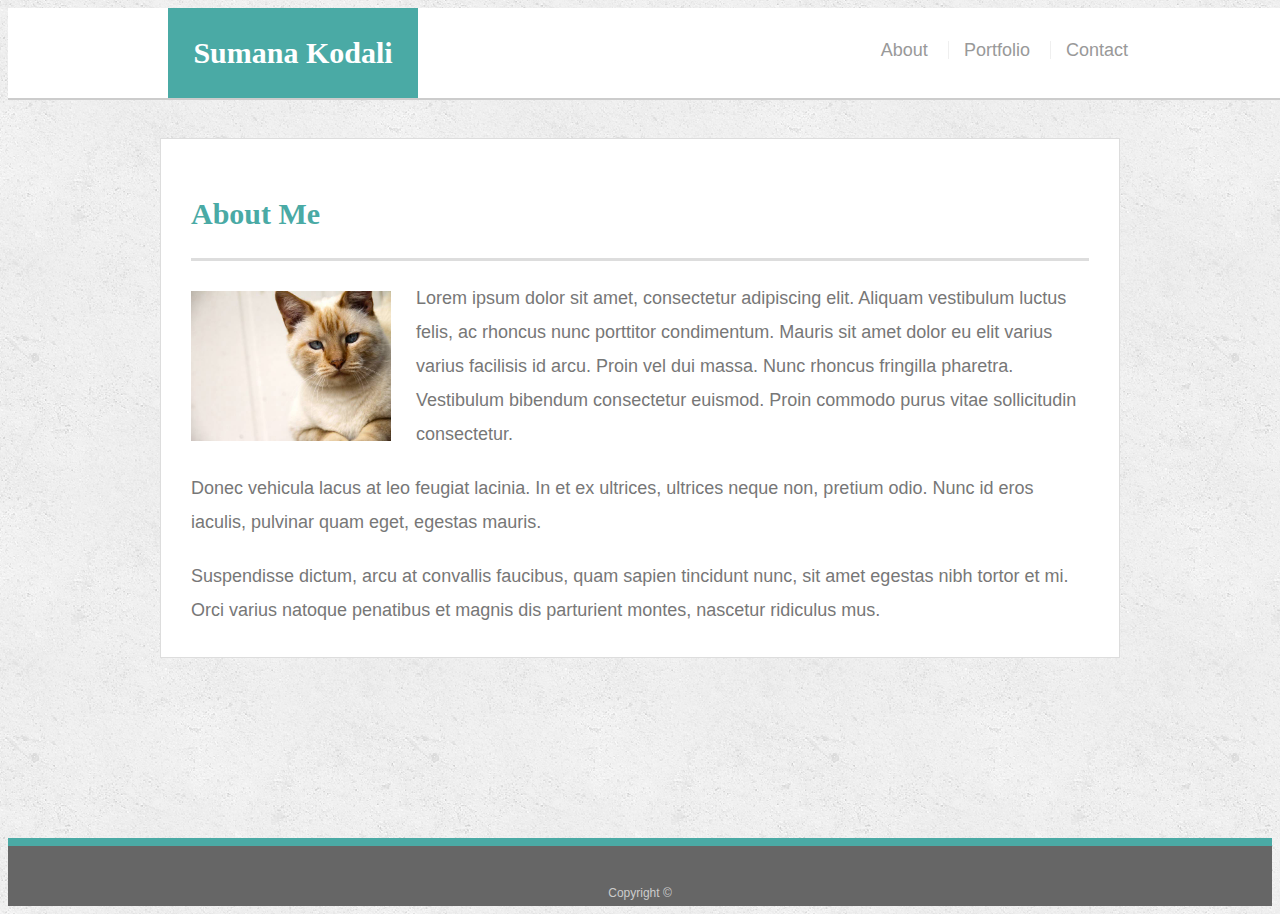
<file: index.html>
<!doctype html>
<html lang="en-us">

<head>
  <meta charset="UTF-8">
  <title>About | Your Name</title>
  <link rel="stylesheet" type="text/css" href="assets/css/style.css">
  <meta name="viewport" content="width=device-width, initial-scale=1.0">
</head>

<body>

  <header id="masthead">
    <div class="container">
      <a href="index.html" id="logo">Sumana Kodali</a>
      <nav>
        <a href="index.html">About</a>
        <a href="portfolio.html">Portfolio</a>
        <a href="contact.html">Contact</a>
      </nav>
    </div>
  </header>

  <div id="main-container" class="container">
    <section class="main-section">
      <h1>About Me</h1>

      <img src="assets/images/cat.jpg" class="auth-image" alt="Your Name">

      <p>Lorem ipsum dolor sit amet, consectetur adipiscing elit. Aliquam vestibulum luctus felis, ac rhoncus nunc porttitor condimentum. Mauris sit amet dolor eu elit varius varius facilisis id arcu. Proin vel dui massa. Nunc rhoncus fringilla pharetra. Vestibulum bibendum consectetur euismod. Proin commodo purus vitae sollicitudin consectetur.</p>

      <p>Donec vehicula lacus at leo feugiat lacinia. In et ex ultrices, ultrices neque non, pretium odio. Nunc id eros iaculis, pulvinar quam eget, egestas mauris.</p>

      <p>Suspendisse dictum, arcu at convallis faucibus, quam sapien tincidunt nunc, sit amet egestas nibh tortor et mi. Orci varius natoque penatibus et magnis dis parturient montes, nascetur ridiculus mus.</p>

    </section>

  </div>

  <footer>
    <div class="container">
      Copyright &copy; 
    </div>
  </footer>
</body>

</html>
</file>
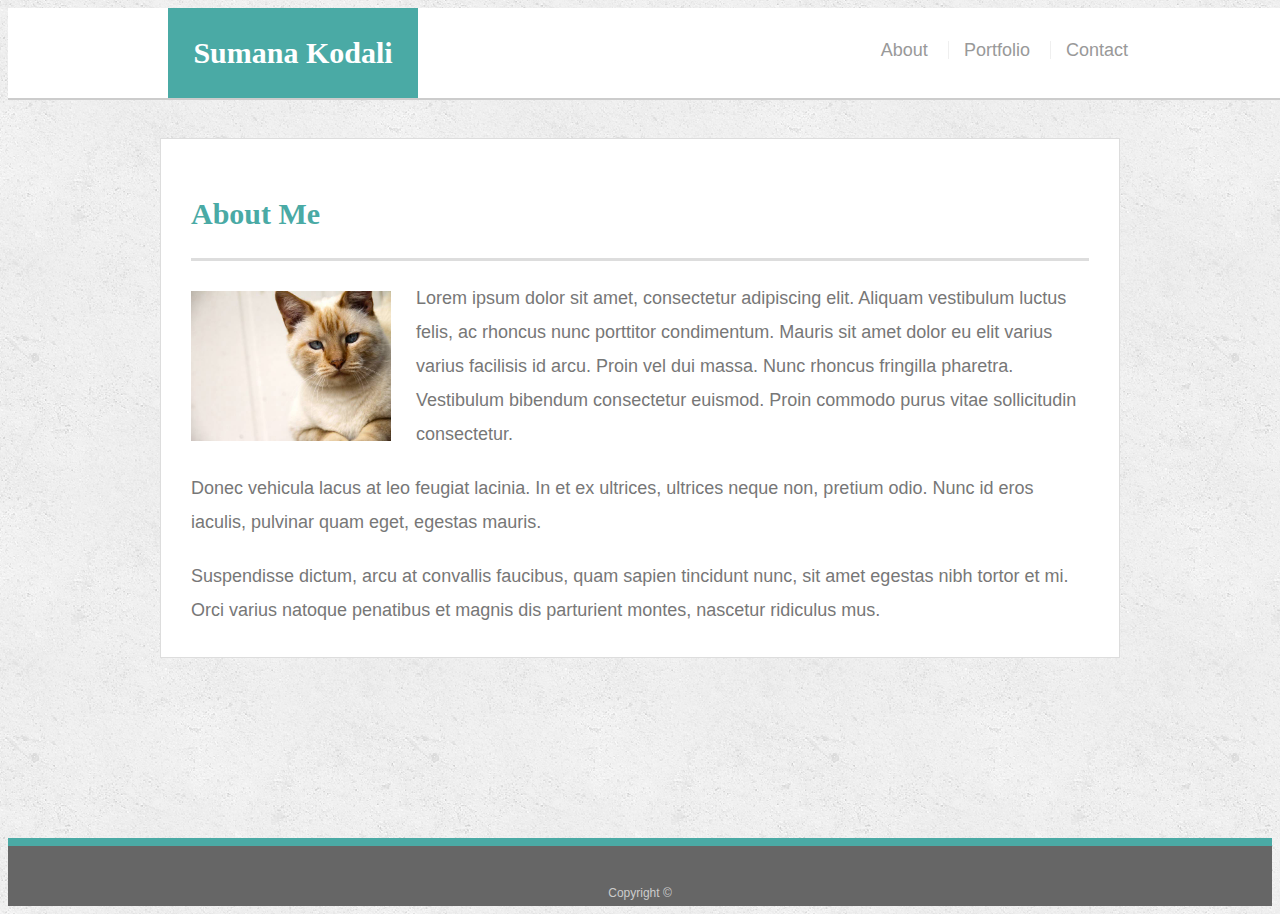
<file: starter-code/index.html>
<!doctype html>
<html lang="en-us">

<head>
  <meta charset="UTF-8">
  <title>About | Your Name</title>
  <link rel="stylesheet" type="text/css" href="assets/css/style.css">
</head>

<body>

  <header id="masthead">
    <div class="container">
      <a href="index.html" id="logo">Sumana Kodali</a>
      <nav>
        <a href="index.html">About</a>
        <a href="portfolio.html">Portfolio</a>
        <a href="contact.html">Contact</a>
      </nav>
    </div>
  </header>

  <div id="main-container" class="container">
    <section class="main-section">
      <h1>About Me</h1>

      <img src="assets/images/cat.jpg" class="auth-image" alt="Your Name">

      <p>Lorem ipsum dolor sit amet, consectetur adipiscing elit. Aliquam vestibulum luctus felis, ac rhoncus nunc porttitor condimentum. Mauris sit amet dolor eu elit varius varius facilisis id arcu. Proin vel dui massa. Nunc rhoncus fringilla pharetra. Vestibulum bibendum consectetur euismod. Proin commodo purus vitae sollicitudin consectetur.</p>

      <p>Donec vehicula lacus at leo feugiat lacinia. In et ex ultrices, ultrices neque non, pretium odio. Nunc id eros iaculis, pulvinar quam eget, egestas mauris.</p>

      <p>Suspendisse dictum, arcu at convallis faucibus, quam sapien tincidunt nunc, sit amet egestas nibh tortor et mi. Orci varius natoque penatibus et magnis dis parturient montes, nascetur ridiculus mus.</p>

    </section>

  </div>

  <footer>
    <div class="container">
      Copyright &copy; 
    </div>
  </footer>
</body>

</html>
</file>
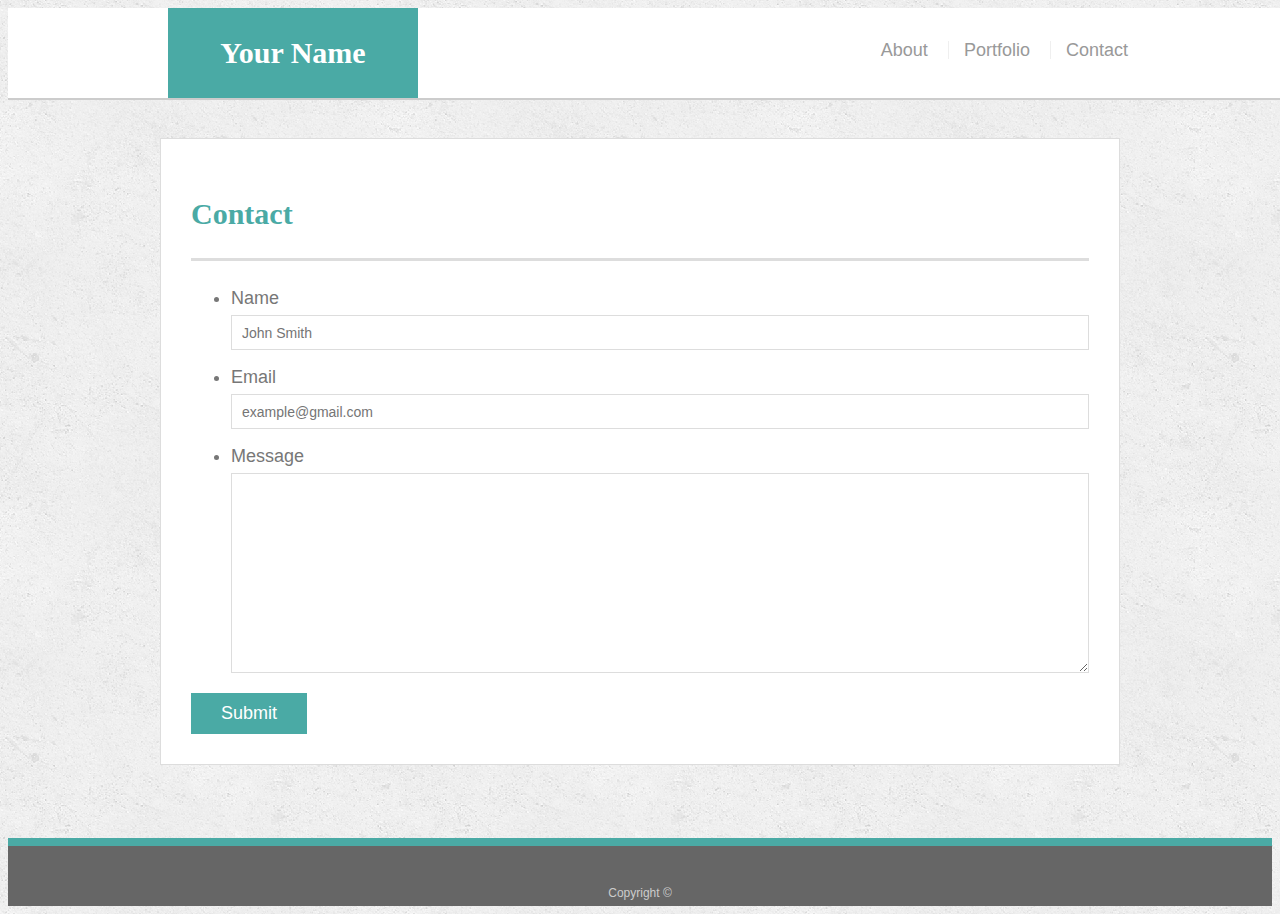
<file: contact.html>
<!doctype html>
<html lang="en-us">

<head>
  <meta charset="UTF-8">
  <title>Contact | Your Name</title>
  <link rel="stylesheet" type="text/css" href="assets/css/style.css">
  <meta name="viewport" content="width=device-width, initial-scale=1.0">
</head>

<body>

  <header id="masthead">
    <div class="container">
      <a href="index.html" id="logo">Your Name</a>
      <nav>
        <a href="index.html">About</a>
        <a href="portfolio.html">Portfolio</a>
        <a href="contact.html">Contact</a>
      </nav>
    </div>
  </header>

  <div id="main-container" class="container">
    <section class="main-section">
      <h1>Contact</h1>

      <form id="contact-form">
        <ul>
          <li>
            <label for="name">Name</label>
            <input type="text" id="name" name="name" placeholder="John Smith" required="required">
          </li>
          <li>
            <label for="email">Email</label>
            <input type="email" id="email" name="email" placeholder="example@gmail.com" required="required">
          </li>
          <li>
            <label for="message">Message</label>
            <textarea id="message" name="message" required="required"></textarea>
          </li>
        </ul>
        <input type="submit">
      </form>

    </section>

  </div>

  <footer>
    <div class="container">
      Copyright &copy; 
    </div>
  </footer>
</body>

</html>
</file>
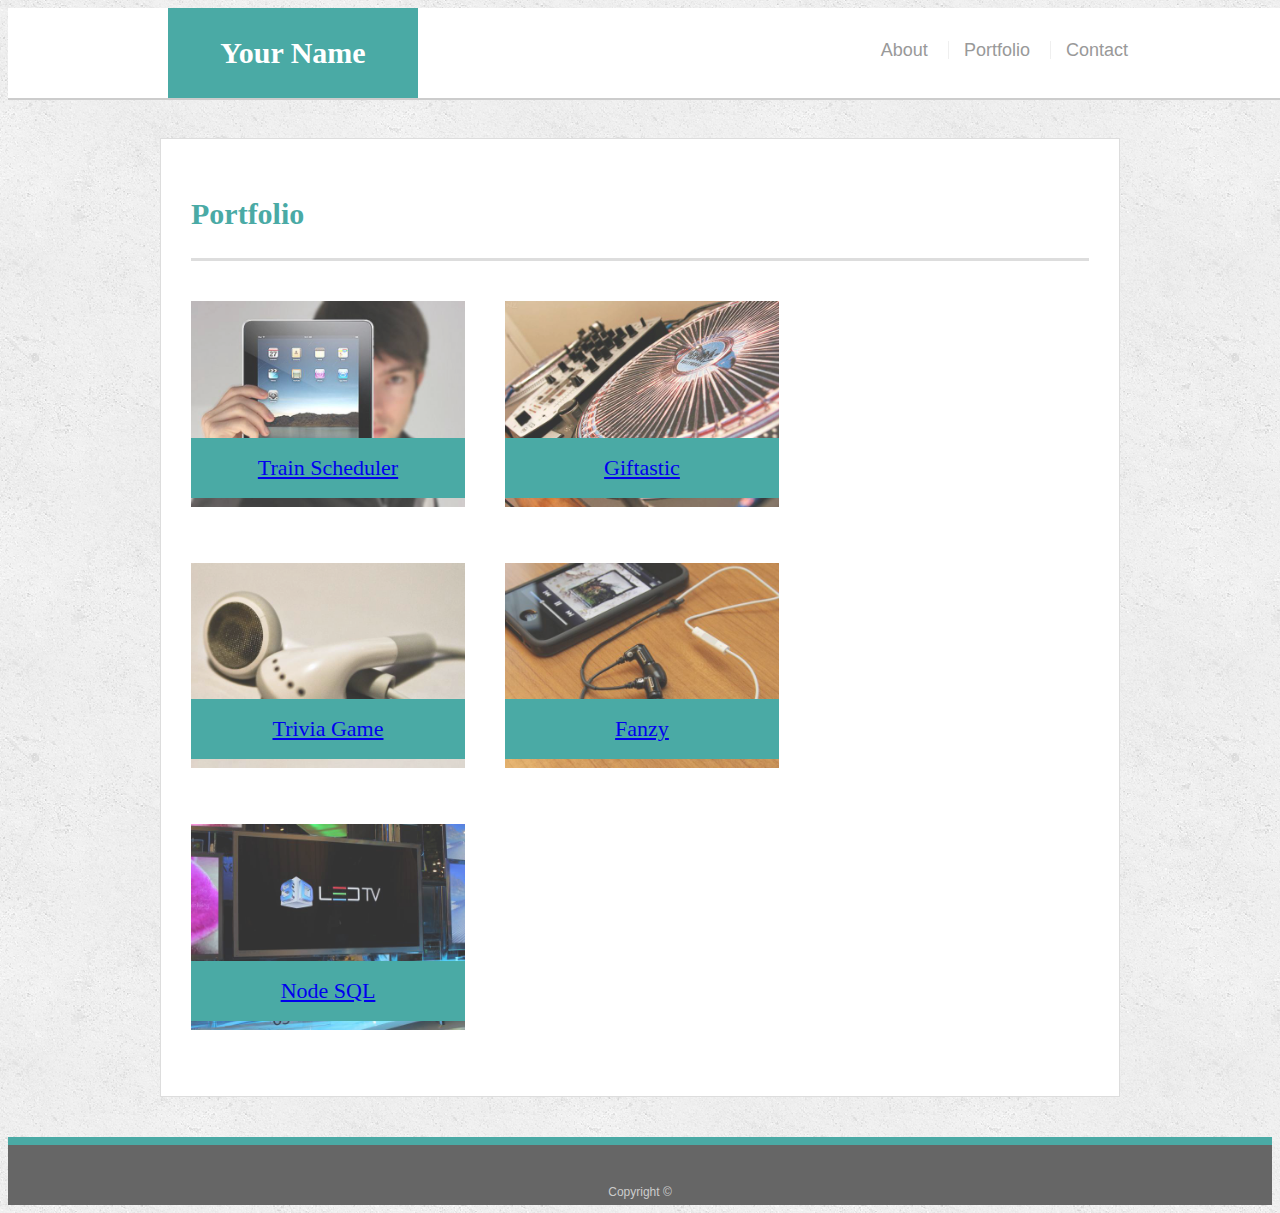
<file: portfolio.html>
<!doctype html>
<html lang="en-us">

<head>
  <meta charset="UTF-8">
  <title>Portfolio | Your Name</title>
  <link rel="stylesheet" type="text/css" href="assets/css/style.css">
  <meta name="viewport" content="width=device-width, initial-scale=1.0">
</head>

<body>

  <header id="masthead">
    <div class="container">
      <a href="index.html" id="logo">Your Name</a>
      <nav>
        <a href="index.html">About</a>
        <a href="portfolio.html">Portfolio</a>
        <a href="contact.html">Contact</a>
      </nav>
    </div>
  </header>

  <div id="main-container" class="container">
    <section>
      <div class="main-section">
        <h1>Portfolio</h1>

        <div class="work">
          <img src="assets/images/technics-q-c-640-480-1.jpg" alt="Word Guess">

          <h3><a href="https://unl148.github.io/Train-Scheduler">Train Scheduler</a></h3>
        </div>
        <div class="work">
          <img src="assets/images/technics-q-c-640-480-2.jpg" alt="RPG Game">

          <h3><a href="https://unl148.github.io/GifTastic/">Giftastic</a></h3>
        </div>
        <div class="work">
          <img src="assets/images/technics-q-c-640-480-5.jpg" alt="Trivia Game">
          <!--<img src="assets/images/technics-q-c-640-480-5.jpg" alt="Trivia Game">-->
          <h3><a href="https://unl148.github.io/TriviaGame/">Trivia Game</a></h3>

        </div>
        <div class="work">
          <img src="assets/images/technics-q-c-640-480-7.jpg" alt="Fanzy">
          <!-- -->
          <h3><a href="https://alejandro519.github.io/project-1-demo/">Fanzy</a></h3>

        </div>
        <div class="work">
          <img src="assets/images/technics-q-c-640-480-9.jpg" alt="Node SQL">
          <!--<h3><a href="https://unl148.github.io/liri-node-app/">Liri Bot</a></h3>-->
          <h3><a href="https://github.com/unl148/Node.js-MySQL">Node SQL</a></h3>
        </div>
      </div>
    </section>

  </div>

  <footer>
    <div class="container">
      Copyright &copy;
    </div>
  </footer>
</body>

</html>
</file>
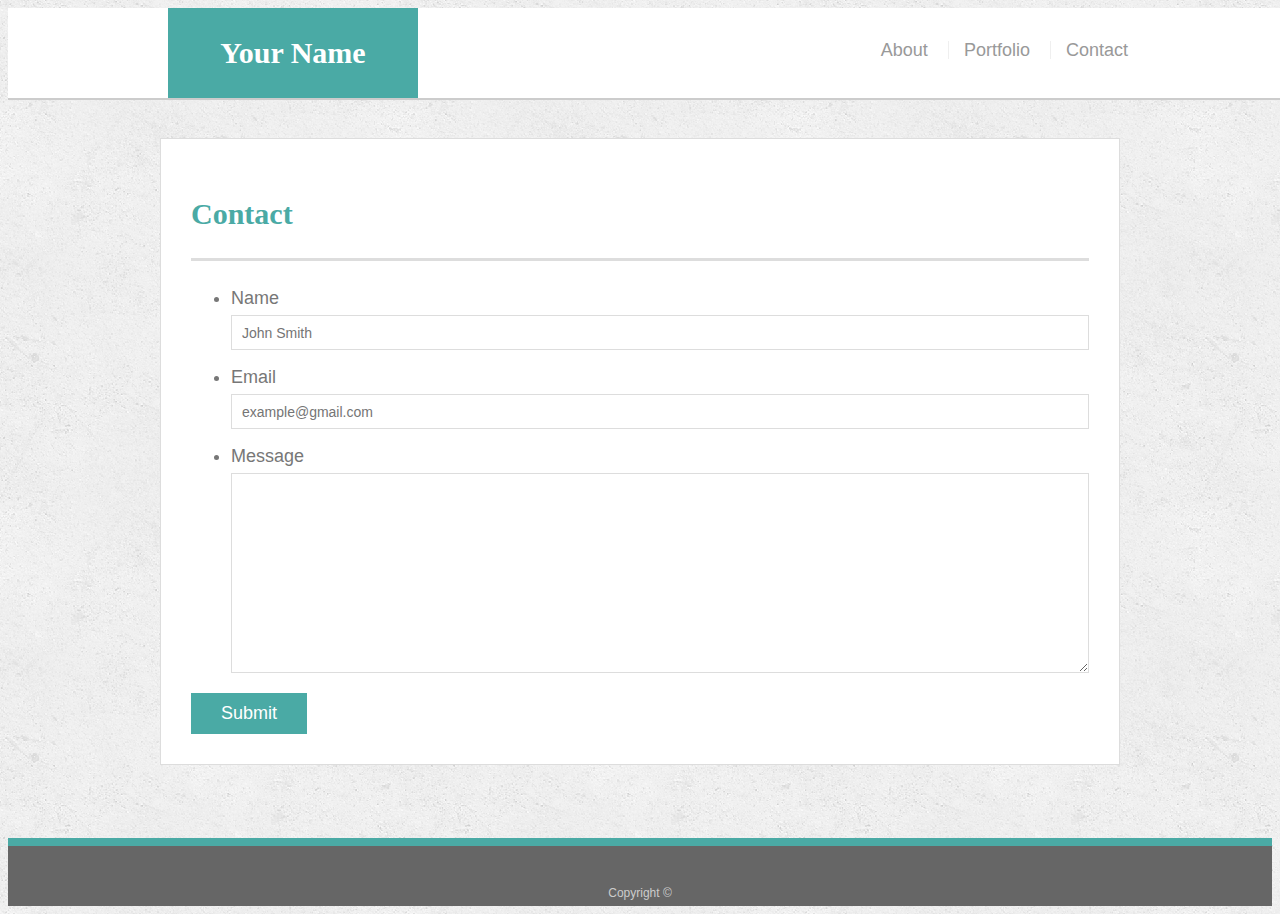
<file: starter-code/contact.html>
<!doctype html>
<html lang="en-us">

<head>
  <meta charset="UTF-8">
  <title>Contact | Your Name</title>
  <link rel="stylesheet" type="text/css" href="assets/css/style.css">
</head>

<body>

  <header id="masthead">
    <div class="container">
      <a href="index.html" id="logo">Your Name</a>
      <nav>
        <a href="index.html">About</a>
        <a href="portfolio.html">Portfolio</a>
        <a href="contact.html">Contact</a>
      </nav>
    </div>
  </header>

  <div id="main-container" class="container">
    <section class="main-section">
      <h1>Contact</h1>

      <form id="contact-form">
        <ul>
          <li>
            <label for="name">Name</label>
            <input type="text" id="name" name="name" placeholder="John Smith" required="required">
          </li>
          <li>
            <label for="email">Email</label>
            <input type="email" id="email" name="email" placeholder="example@gmail.com" required="required">
          </li>
          <li>
            <label for="message">Message</label>
            <textarea id="message" name="message" required="required"></textarea>
          </li>
        </ul>
        <input type="submit">
      </form>

    </section>

  </div>

  <footer>
    <div class="container">
      Copyright &copy; 
    </div>
  </footer>
</body>

</html>
</file>
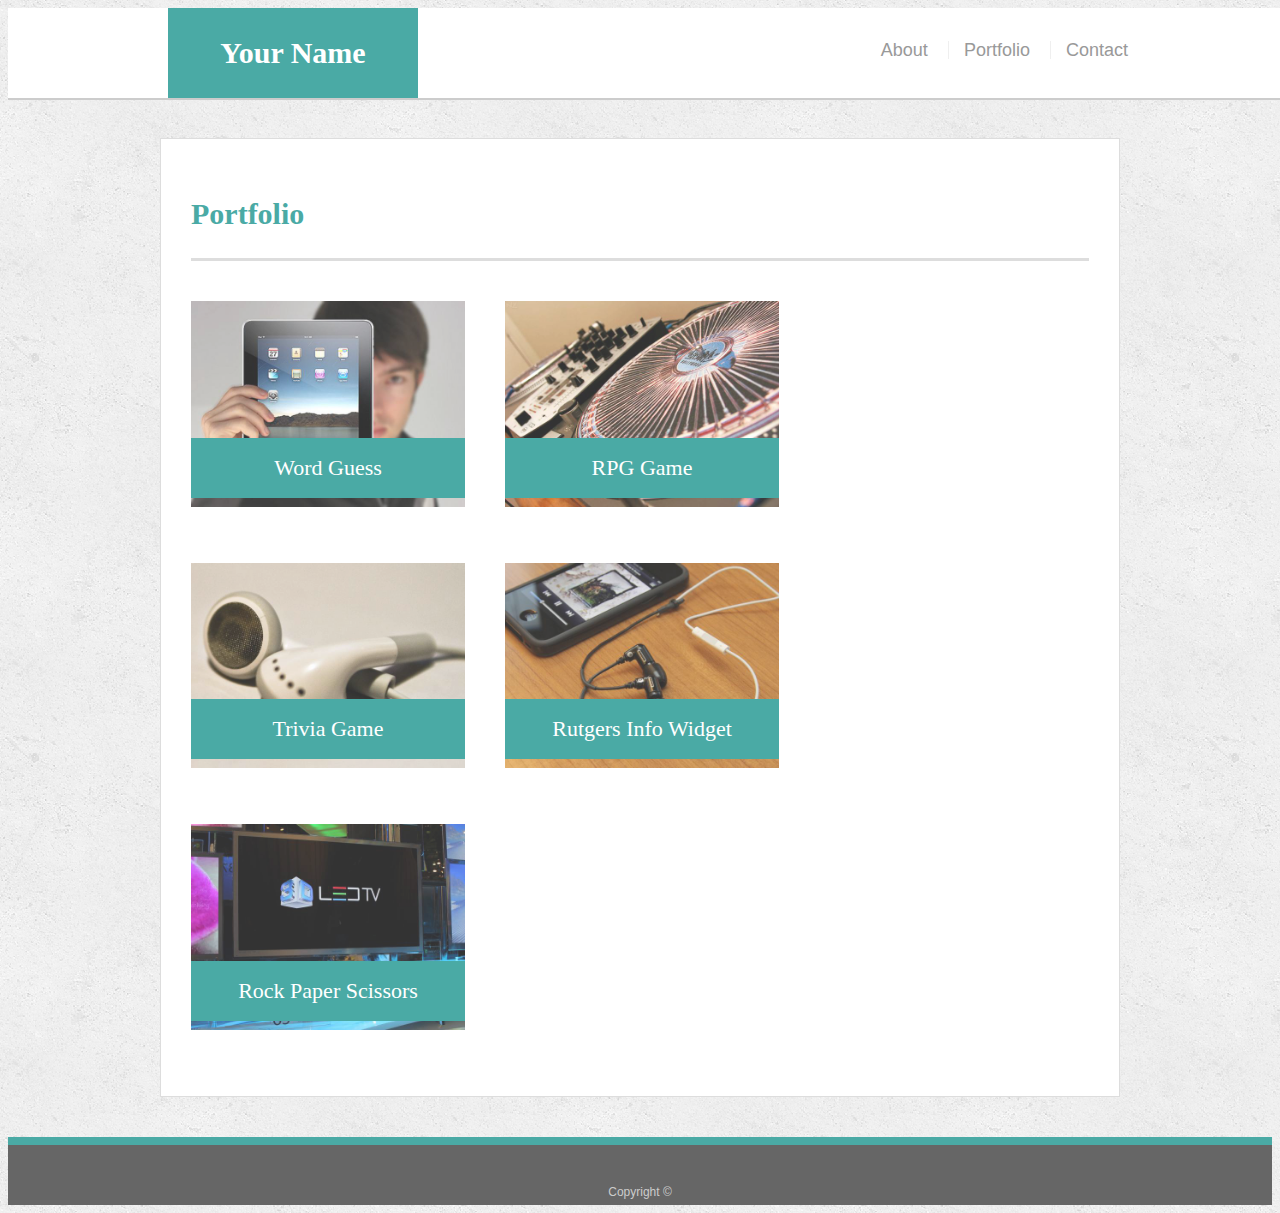
<file: starter-code/portfolio.html>
<!doctype html>
<html lang="en-us">

<head>
  <meta charset="UTF-8">
  <title>Portfolio | Your Name</title>
  <link rel="stylesheet" type="text/css" href="assets/css/style.css">
</head>

<body>

  <header id="masthead">
    <div class="container">
      <a href="index.html" id="logo">Your Name</a>
      <nav>
        <a href="index.html">About</a>
        <a href="portfolio.html">Portfolio</a>
        <a href="contact.html">Contact</a>
      </nav>
    </div>
  </header>

  <div id="main-container" class="container">
    <section class="main-section">
      <h1>Portfolio</h1>

      <div class="work">
        <img src="assets/images/technics-q-c-640-480-1.jpg" alt="Word Guess">

        <h3>Word Guess</h3>
      </div>
      <div class="work">
        <img src="assets/images/technics-q-c-640-480-2.jpg" alt="RPG Game">

        <h3>RPG Game</h3>
      </div>
      <div class="work">
        <img src="assets/images/technics-q-c-640-480-5.jpg" alt="Trivia Game">

        <h3>Trivia Game</h3>
      </div>
      <div class="work">
        <img src="assets/images/technics-q-c-640-480-7.jpg" alt="Rutgers Info Widget">

        <h3>Rutgers Info Widget</h3>
      </div>
      <div class="work">
        <img src="assets/images/technics-q-c-640-480-9.jpg" alt="Rock Paper Scissors">

        <h3>Rock Paper Scissors</h3>
      </div>

    </section>

  </div>

  <footer>
    <div class="container">
      Copyright &copy;
    </div>
  </footer>
</body>

</html>
</file>
<file: assets/css/style.css>
body {
  font-family: Arial, "Helvetica Neue", Helvetica, sans-serif;
  font-size: 18px;
  line-height: 34px;
  color: #777777;
  background: url("../images/concrete_seamless.png");
}

* {
  box-sizing: border-box;
}

/* general */

.container {
  width: 100%;
  max-width: 960px;
  margin: 0 auto;
  clear: both;
}

h1,
h2,
h3,
p {
  margin-bottom: 20px;
}

p:last-child {
  margin-bottom: 0;
}

h1,
h2,
h3 {
  font-family: Georgia, Times, "Times New Roman", serif;
  font-weight: 700;
  color: #4aaaa5;
}

h1 {
  padding-bottom: 20px;
  font-size: 30px;
  line-height: 49px;
  border-bottom: 3px solid #dddddd;
}

h2,
h3 {
  font-size: 22px;
}

/* header */

#masthead {
  position: fixed;
  z-index: 99;
  width: 100%;
  margin: 0 0 30px;
  overflow: auto;
  color: #ffffff;
  background: #ffffff;
  border-bottom: 2px solid #cccccc;
}

#logo {
  float: left;
  width: 250px;
  height: 90px;
  font-family: Georgia, Times, "Times New Roman", serif;
  font-size: 30px;
  font-weight: 700;
  line-height: 90px;
  color: #ffffff;
  text-align: center;
  text-decoration: none;
  background: #4aaaa5;
}

nav {
  float: right;
  margin-top: 25px;
}

nav a {
  display: inline-block;
  padding-left: 15px;
  margin-left: 15px;
  line-height: 18px;
  color: #999;
  text-decoration: none;
  border-left: 1px solid #efefef;
}

nav a:first-child {
  border-left: 0 none;
}

/* footer */

footer {
  padding: 30px 0;
  clear: both;
  font-size: 12px;
  color: #ffffff;
  color: #cccccc;
  text-align: center;
  background: #666666;
  border-top: 8px solid #4aaaa5;
  height: 50px;
}

h3, h2 {
  padding-bottom: 20px;
  margin-bottom: 15px;
  line-height: 22px;
  border-bottom: 2px solid #eeeeee;
}

/* main */

#main-container {
  padding-top: 130px;
  min-height: calc(100vh - 70px);
}

.main-section {
  max-width: 960px;
  padding: 30px;
  margin: 0 0 40px;
  background: #ffffff;
  border: 1px solid #dddddd;
  overflow: hidden;
}

/* portfolio page */

.work {
  position: relative;
  float: left;
  width: 274px;
  margin: 20px 0 25px;
  overflow: auto;
}

.work:nth-child(even) {
  margin-right: 40px;
}

.work img {
  width: 100%;
  border: 0 none;
  opacity: 0.8;
}

.work h3 {
  position: absolute;
  bottom: 20px;
  width: 100%;
  padding: 15px;
  margin-bottom: 0;
  font-weight: 300;
  line-height: 30px;
  color: #ffffff;
  text-align: center;
  background: #4aaaa5;
  border-bottom: 0;
}

.auth-image {
  float: left;
  width: 200px;
  height: auto;
  margin-top: 10px;
  margin-right: 25px;
}

/* contact page */

#contact-form ul {
  margin-bottom: 20px;
}

#contact-form li {
  margin-bottom: 10px;
}

label,
input[type=text],
input[type=email],
textarea {
  display: block;
  width: 100%;
}

input[type=text],
input[type=email],
textarea {
  height: 35px;
  padding: 0 10px;
  font-size: 14px;
  border: 1px solid #dddddd;
}

textarea {
  height: 200px;
}

input[type=submit] {
  padding: 10px 30px;
  font-size: 18px;
  color: #ffffff;
  cursor: pointer;
  background: #4aaaa5;
  border: 0 none;
}

@media screen and (max-width: 980px) {
  .main-section{
    margin-right: 200px;;
  }
}
@media screen and (max-width: 768px) {
  .main-section{
    margin: auto;
  }
  .work{
    width: 325px;
  }

}

@media screen and (max-width: 640px) {
  #logo {
    text-align:center;
    width:100%;
    display: block;
  }
  nav{
    float:none;
    text-align: center;
  }

  /* Portfolio */
  .work {
    margin: auto;
    width: 100%;
    }
    /* About */

    .main-section{
      margin-top: 50px;
    }

    }
</file>
<file: starter-code/assets/css/style.css>
body {
  font-family: Arial, "Helvetica Neue", Helvetica, sans-serif;
  font-size: 18px;
  line-height: 34px;
  color: #777777;
  background: url("../images/concrete_seamless.png");
}

* {
  box-sizing: border-box;
}

/* general */

.container {
  width: 100%;
  max-width: 960px;
  margin: 0 auto;
  clear: both;
}

h1,
h2,
h3,
p {
  margin-bottom: 20px;
}

p:last-child {
  margin-bottom: 0;
}

h1,
h2,
h3 {
  font-family: Georgia, Times, "Times New Roman", serif;
  font-weight: 700;
  color: #4aaaa5;
}

h1 {
  padding-bottom: 20px;
  font-size: 30px;
  line-height: 49px;
  border-bottom: 3px solid #dddddd;
}

h2,
h3 {
  font-size: 22px;
}

/* header */

#masthead {
  position: fixed;
  z-index: 99;
  width: 100%;
  margin: 0 0 30px;
  overflow: auto;
  color: #ffffff;
  background: #ffffff;
  border-bottom: 2px solid #cccccc;
}

#logo {
  float: left;
  width: 250px;
  height: 90px;
  font-family: Georgia, Times, "Times New Roman", serif;
  font-size: 30px;
  font-weight: 700;
  line-height: 90px;
  color: #ffffff;
  text-align: center;
  text-decoration: none;
  background: #4aaaa5;
}

nav {
  float: right;
  margin-top: 25px;
}

nav a {
  display: inline-block;
  padding-left: 15px;
  margin-left: 15px;
  line-height: 18px;
  color: #999;
  text-decoration: none;
  border-left: 1px solid #efefef;
}

nav a:first-child {
  border-left: 0 none;
}

/* footer */

footer {
  padding: 30px 0;
  clear: both;
  font-size: 12px;
  color: #ffffff;
  color: #cccccc;
  text-align: center;
  background: #666666;
  border-top: 8px solid #4aaaa5;
  height: 50px;
}

h3, h2 {
  padding-bottom: 20px;
  margin-bottom: 15px;
  line-height: 22px;
  border-bottom: 2px solid #eeeeee;
}

/* main */

#main-container {
  padding-top: 130px;
  min-height: calc(100vh - 70px);
}

.main-section {
  float: left;
  width: 100%;
  max-width: 960px;
  padding: 30px;
  margin: 0 0 40px;
  background: #ffffff;
  border: 1px solid #dddddd;
}

/* portfolio page */

.work {
  position: relative;
  float: left;
  width: 274px;
  margin: 20px 0 25px;
  overflow: auto;
}

.work:nth-child(even) {
  margin-right: 40px;
}

.work img {
  width: 100%;
  border: 0 none;
  opacity: 0.8;
}

.work h3 {
  position: absolute;
  bottom: 20px;
  width: 100%;
  padding: 15px;
  margin-bottom: 0;
  font-weight: 300;
  line-height: 30px;
  color: #ffffff;
  text-align: center;
  background: #4aaaa5;
  border-bottom: 0;
}

.auth-image {
  float: left;
  width: 200px;
  height: auto;
  margin-top: 10px;
  margin-right: 25px;
}

/* contact page */

#contact-form ul {
  margin-bottom: 20px;
}

#contact-form li {
  margin-bottom: 10px;
}

label,
input[type=text],
input[type=email],
textarea {
  display: block;
  width: 100%;
}

input[type=text],
input[type=email],
textarea {
  height: 35px;
  padding: 0 10px;
  font-size: 14px;
  border: 1px solid #dddddd;
}

textarea {
  height: 200px;
}

input[type=submit] {
  padding: 10px 30px;
  font-size: 18px;
  color: #ffffff;
  cursor: pointer;
  background: #4aaaa5;
  border: 0 none;
}
</file>
